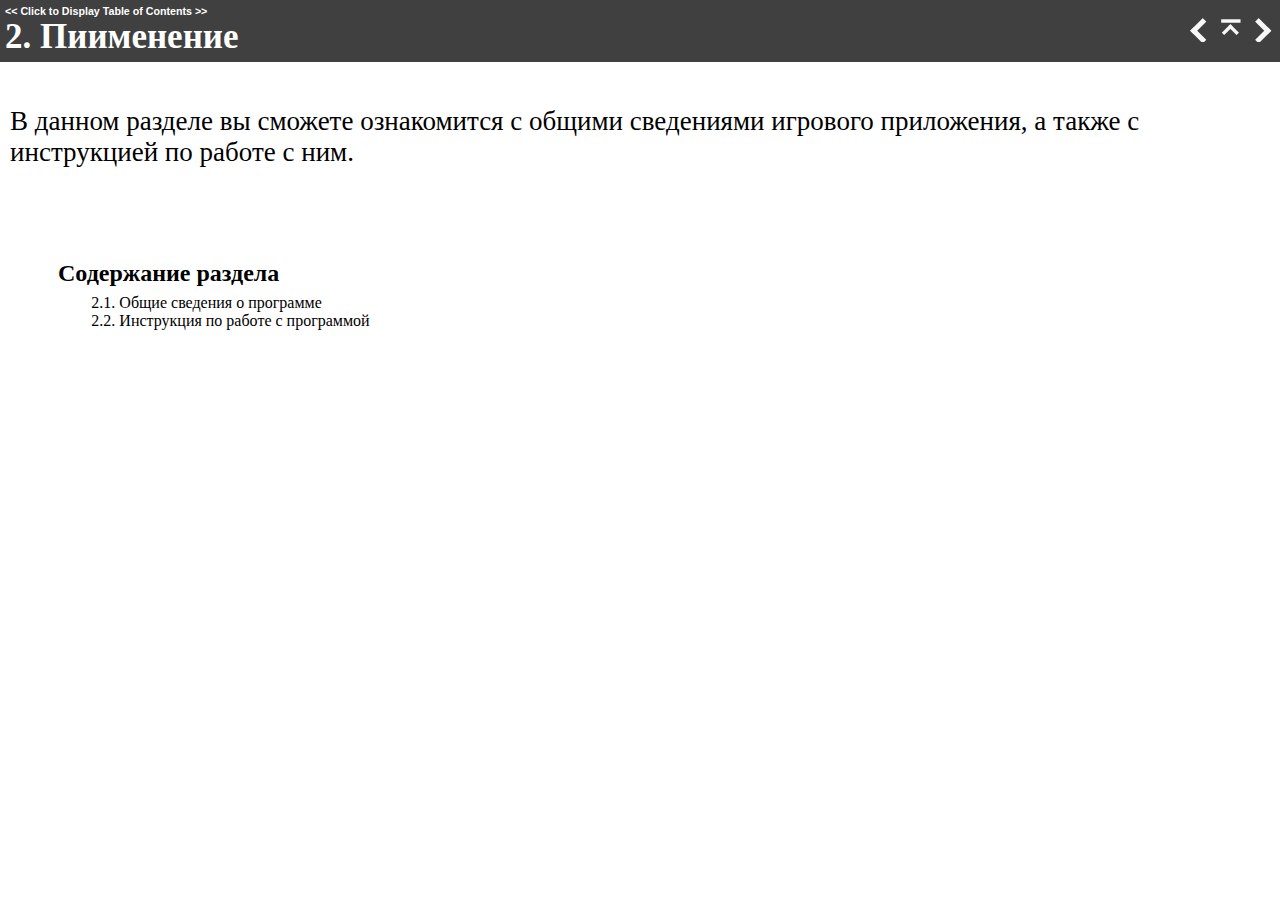
<file: ПИКСЕЛЬ/Win32/Debug/HTML/chapter-2.html>
﻿<!DOCTYPE html>
<html>
<head>
   <title>2. Применение</title>
   <meta name="viewport" content="width=device-width, initial-scale=1">
   <meta http-equiv="Content-Type" content="text/html; charset=UTF-8" />   
   <meta http-equiv="X-UA-Compatible" content="IE=edge" />
   <meta name="generator" content="Help &amp; Manual" />
   <meta name="keywords" content="" />
   <meta name="description" content="В данном разделе вы сможете ознакомится с общими сведениями игрового приложения, а также с инструкцией по работе с ним." />
   <link type="text/css" href="default.css" rel="stylesheet" />
   <link type="text/css" href="custom.css" rel="stylesheet" />

   <style TYPE="text/css" media="screen"> 
      html, body { margin:0; 
        padding:0; 
        background: #ffffff; 
      } 
      div#printheader { display: none; }
      #idheader { 
        width:100%; 
        height:auto; 
        padding: 0; 
        margin: 0;
        position: fixed;
        top: 0;
        z-index: 2;
      } 
      /* The "min-height" for "#idheader table" ensures that the (blue) header of the topic
         has at least the same height as the header of the navigation panel left of it */
      #idheader table { background: #404040; min-height: 59px }             
      #idheader h1 span { color: #FFF }     
      #idnav {
        text-align: right;
        width: 126px;
        vertical-align: middle;        
      } 
      #idnav a { text-decoration: none }
      #idnav span {
        display: inline-block;
        width: 24px;
        height: 24px;
        margin-left: 4px;
        background:url('hm_webhelp_buttons_grey.png') top left no-repeat;
      } 
      #idnav a span {
        background-image:url('hm_webhelp_buttons_white.png');
      } 
      #idnav a span:hover {
        background-image:url('hm_webhelp_buttons_yellow.png');
      } 
      #idnav span.hmbtnprev { background-position: 0 -32px }
      #idnav span.hmbtnnext { background-position: -24px -32px }
      #idnav span.hmbtntop  { background-position: -48px -32px }
      #idnav span.hmbtntoggle  { width: 20px; background-position: -70px -32px }
      #idnav span.hmbtnprint  { background-position: -88px -32px }

      #callout-table, #overview-table {display:block; position:relative; top:0; left:0;}
      #callout-icon {display:block; position:absolute; top:-11px; left:-11px;}
      #callout-icon-flag {display:block; position:absolute; top:-11px; left:-8px;}
      #callout-table a {text-decoration: none; color: blue;}
      #callout-table a:visited {text-decoration: none; color: blue;}
      #overview-table a {text-decoration: none; color: black;}
      #overview-table a:visited {text-decoration: none; color: black;}
      #callout-table a:hover, #overview-table a:hover {text-decoration: underline;}       
      p.help-url { margin: 20px 0 5px 0; text-align: center; font-size: 80%; text-decoration: none }      
      #switchtoggles { text-align: right; padding: 0 2px 0 0; font-size: 90%; } 
      .sync-toc { color: #FFF; font-size: 8pt; font-weight: bold; display: none; }
      .sync-toc a { color: #FFF; text-decoration: none; font-weight: bold;}
      .sync-toc a:visited { color: #FFF; }
      .sync-toc a:hover { text-decoration: underline; }
      a.hmanchor { display: inline-block; margin-top: -4em; padding-top: 4em }	  
   </style>
   <style TYPE="text/css" media="print">
      div#idheader, img.dropdown-toggle-icon, p.help-url { display:none } 
   </style>
   <script type="text/javascript" src="jquery.js"></script>
   <script type="text/javascript" src="helpman_settings.js"></script>
   <script type="text/javascript" src="helpman_topicinit.js"></script>

   <script type="text/javascript">
     HMSyncTOC("index.html", "chapter-2.html");
   </script>
   <script type="text/javascript" src="highlight.js"></script>
   <script type="text/javascript">
     $(document).ready(function(){highlight();});
   </script>
</head>
<body>


<div id="printheader"><h1 class="p_Heading1" style="page-break-after: avoid;"><span class="f_Heading1" style="font-size: 35px; font-family: 'Times New Roman',Times,Georgia,serif;">2. Пиименение</span></h1>
</div>
<div id="idheader">
<div id="idheaderbg">
<table style="width:100%;border:none;margin:0px;" cellspacing="0" cellpadding="0"> 
  <tr>
    <td class="topichead" style="text-align:left; vertical-align:bottom">
      <p class="sync-toc">&lt;&lt; <a rel="nofollow" href="index.html?chapter-2.html" target="_top">Click to Display Table of Contents</a> &gt;&gt;</p>
      <p class="crumbs"><b>Navigation:</b>&nbsp;
      &raquo;No topics above this level&laquo;
      </p>
   
      <h1 class="p_Heading1" style="page-break-after: avoid;"><span class="f_Heading1" style="font-size: 35px; font-family: 'Times New Roman',Times,Georgia,serif;">2. Пиименение</span></h1>

    </td>
    <td class="topichead" id="idnav">
      
      <a href="second-topic.html" title="Previous Topic"><span class="hmbtnprev"></span></a>
      <a href="topic.html" title="Parent Chapter"><span class="hmbtntop"></span></a>
      <a href="overview.html" title="Next Topic"><span class="hmbtnnext"></span></a>
      
    </td>
  </tr>  
</table>
</div>
</div>  

<div id="idcontent"><div id="innerdiv">
<!-- Ask Internet Explorer 6.users to update their obsolete and dangerous browser --> 
<!--[if lt IE 7]><div style=' clear: both; height: 59px; padding:0 0 0 15px; position: relative;'><a href="http://windows.microsoft.com/en-US/internet-explorer/products/ie/home?ocid=ie6_countdown_bannercode"><img src="http://storage.ie6countdown.com/assets/100/images/banners/warning_bar_0000_us.jpg" border="0" height="42" width="820" alt="You are using an outdated browser. For a faster, safer browsing experience, upgrade for free today." /></a></div><![endif]-->

<!--ZOOMRESTART-->
<p class="p_Normal">&nbsp;</p>
<p class="p_Normal">&nbsp;</p>
<p class="p_Normal"><span style="font-size: 27px; font-family: 'Times New Roman',Times,Georgia,serif;">В данном разделе вы сможете ознакомится с общими сведениями игрового приложения, а также с инструкцией по работе с ним.</span></p>
<p class="p_Normal">&nbsp;</p>
<p class="p_Normal">&nbsp;</p>
<p class="p_Normal">&nbsp;</p>
<p class="p_Normal">&nbsp;</p>
<p class="p_Normal">&nbsp;</p>
<p style="page-break-after: avoid; margin: 7px 0px 7px 0px;"><span style="width:48px;display:inline-block">&nbsp;</span><span style="font-size: 24px; font-family: 'Times New Roman',Times,Georgia,serif; font-weight: bold;">Содержание раздела</span></p>
<p class="p_Normal"><span style="width:48px;display:inline-block">&nbsp;</span> &nbsp; &nbsp; &nbsp; &nbsp;<span class="f_Heading1" style="font-size: 16px; font-family: 'Times New Roman',Times,Georgia,serif; font-weight: normal; color: #000000;">2.1. Общие сведения о программе </span></p>
<p class="p_Normal"><span style="width:48px;display:inline-block">&nbsp;</span> &nbsp; &nbsp; &nbsp; &nbsp;<span class="f_Heading1" style="font-size: 16px; font-family: 'Times New Roman',Times,Georgia,serif; font-weight: normal; color: #000000;">2.2. Инструкция по работе с программой</span></p>

<!--ZOOMSTOP-->
</div></div>
<script type="text/javascript">


  $(document).ready(function(){
    $(window).bind('resize', function() {
      var y = $('#idheader').height(); 
      $('#idcontent').css('margin-top', y);
      var par = window.parent;
      if ($( par ).width() <= $( window ).width()+20) {
        $('#idheader').css('position', 'relative');
        $('#idcontent').css('margin-top', 0);
        $('#idbacktotop').css('display', 'block');
        $('.hmanchor').css('margin-top', -20);
	$('.hmanchor').css('padding-top', 20);
      }
      else {
        $('#idheader').css('position', 'fixed');
        $('#idcontent').css('margin-top', $('#idheader').height());
        $('#idbacktotop').css('display', 'none');
        $('.hmanchor').css('margin-top', -y-20);
	$('.hmanchor').css('padding-top', y+20);
      }
    });
    
    $(window).resize(); //trigger event for initially small displays
  });

if ((!parent.hmNavigationFrame) && (parent.location) && (parent.location.href)) { $('.sync-toc').show();$('p.crumbs').hide();}

</script>
</body>
</html>
</file>
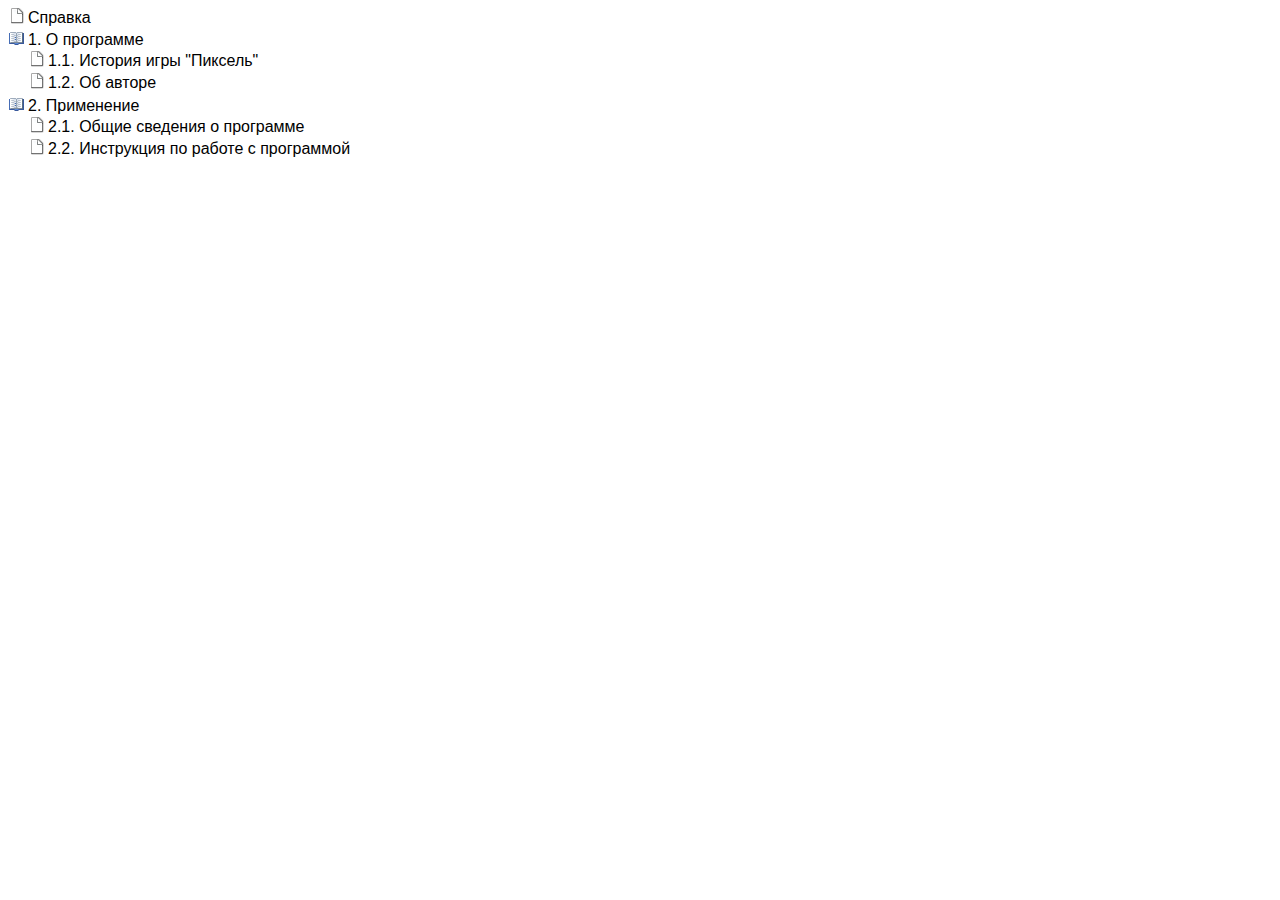
<file: ПИКСЕЛЬ/Win32/Debug/HTML/hmcontent.html>
﻿<!DOCTYPE html>
<html><head>
   <title>Справка</title>
   <meta http-equiv="Content-Type" content="text/html; charset=UTF-8" />   
   <meta name="viewport" content="width=device-width, initial-scale=1">
   <meta name="robots" content="noindex,follow" />
   <meta http-equiv="X-UA-Compatible" content="IE=edge" />
 
   <!-- This line includes the general project style sheet (not required) -->
   <link type="text/css" href="default.css" rel="stylesheet" />

   <!-- This block defines the styles of the TOC headings, change them as needed -->
   <style type="text/css">
       body { font-size: 1em }
       .heading1 { color: #000; text-decoration: none; }
       .heading2 { color: #000; text-decoration: none; }
       .heading3 { color: #000; text-decoration: none; }
       .heading4 { color: #000; text-decoration: none; }
       .heading5 { color: #000; text-decoration: none; }
       .heading6 { color: #000; text-decoration: none; }

       .hilight1 { color: #FFFFFF; background: #404040; text-decoration: none; }
       .hilight2 { color: #FFFFFF; background: #404040; text-decoration: none; }
       .hilight3 { color: #FFFFFF; background: #404040; text-decoration: none; }
       .hilight4 { color: #FFFFFF; background: #404040; text-decoration: none; }
       .hilight5 { color: #FFFFFF; background: #404040; text-decoration: none; }
       .hilight6 { color: #FFFFFF; background: #404040; text-decoration: none; }

       /* TOC LIST CSS */
       #toc    { padding:0; margin:0 }
       #toc li { margin-top:2px; margin-left:0; padding:1px }
       #toc ul { padding-left:0; margin-left:0px }       
       /* TOC LIST CSS */
       
       @media (pointer: coarse) {
         body    { transform-origin: 0 0;
		   transform:scale(1.25); 
		   max-width: 80%;
       }       
   </style>
   <script type="text/javascript" src="jquery.js"></script>
   <script type="text/javascript" src="helpman_settings.js"></script>
   <script type="text/javascript">
   $(document).ready(function(){
   	   var hiTest = /^hilight/im,
			parentScope = (parent.hmNavigationFrame);
		if (parentScope) parent.currentNav("toc");
		$("a[class^='heading']").on("click",function(event){
			var doSwipe = (hiTest.test($(this).children("span").first().attr("class")) || false || (parentScope && !parent.hmBrowser.nonDeskTouch));
			if (doSwipe && parentScope) {
			window.parent.showNav("toggle");
			}
			});
     });
   </script>
      <script type="text/javascript">
     var parentScope = (parent.hmNavigationFrame);
     if (!parentScope) {
		      var s = document.createElement("script");
		      s.setAttribute("type","text/javascript");
		      s.setAttribute("src", "helpman_navigation.js");
		      document.getElementsByTagName("head")[0].appendChild(s);
	    }
     else {
       if (initialtocstate != "expandall") parent.hmAddCss(document, "#toc li ul { display: none }");
     }
     function loadicons() { var icons = new Array(); for (i=0; i<arguments.length; i++) { icons[i] = new Image(); icons[i].src = arguments[i]; } }
     function loadtoc() { if (parentScope) parent.loadstate(document.getElementById("toc")); else loadstate(document.getElementById("toc")); }
     function savetoc() { if (parentScope) parent.savestate(document.getElementById("toc")); else savestate(document.getElementById("toc")); }
     function clicked(node, event) { deselect(); if (parentScope) parent.hmNodeClicked(node, event); else hmNodeClicked(node, event); }
     function dblclicked(node) { if (parentScope) parent.hmNodeDblclicked(node); else hmNodeDblclicked(node); }
     function deselect() { if (window.getSelection) window.getSelection().removeAllRanges(); else if (document.selection) document.selection.empty(); }
     $(document).ready(function(){
       loadtoc();
       $(window).onunload = savetoc;
     });
   </script>
</head>
<body>
<ul id="toc" style="list-style-type:none;display:block;padding-left:0">
<li class="heading1" id="i1" style="background:url(cicon9.png) no-repeat;padding-left:20px" onclick="return clicked(this,event)"><a class="heading1" id="a1" href="topic.html" target="hmcontent"><span class="heading1" id="s1">Справка</span></a>
</li>
<li class="heading1" id="i2" data-bg="cicon1.png;cicon2.png" style="background:url(cicon2.png) no-repeat;cursor:pointer;padding-left:20px" onclick="return clicked(this,event)"><a class="heading1" id="a2" href="introduction.html" target="hmcontent"><span class="heading1" id="s2" ondblclick="return dblclicked(this)">1. О программе</span></a>
<ul id="ul2" style="list-style-type:none">
<li class="heading2" id="i2.1" style="background:url(cicon9.png) no-repeat;padding-left:20px" onclick="return clicked(this,event)"><a class="heading2" id="a2.1" href="welcome-topic.html" target="hmcontent"><span class="heading2" id="s2.1">1.1. История игры &quot;Пиксель&quot;</span></a>
</li>
<li class="heading2" id="i2.2" style="background:url(cicon9.png) no-repeat;padding-left:20px" onclick="return clicked(this,event)"><a class="heading2" id="a2.2" href="second-topic.html" target="hmcontent"><span class="heading2" id="s2.2">1.2. Об авторе</span></a>
</li>
</ul>
</li>
<li class="heading1" id="i3" data-bg="cicon1.png;cicon2.png" style="background:url(cicon2.png) no-repeat;cursor:pointer;padding-left:20px" onclick="return clicked(this,event)"><a class="heading1" id="a3" href="chapter-2.html" target="hmcontent"><span class="heading1" id="s3" ondblclick="return dblclicked(this)">2. Применение</span></a>
<ul id="ul3" style="list-style-type:none">
<li class="heading2" id="i3.1" style="background:url(cicon9.png) no-repeat;padding-left:20px" onclick="return clicked(this,event)"><a class="heading2" id="a3.1" href="overview.html" target="hmcontent"><span class="heading2" id="s3.1">2.1. Общие сведения о программе&nbsp;</span></a>
</li>
<li class="heading2" id="i3.2" style="background:url(cicon9.png) no-repeat;padding-left:20px" onclick="return clicked(this,event)"><a class="heading2" id="a3.2" href="2_2_-----.html" target="hmcontent"><span class="heading2" id="s3.2">2.2. Инструкция по работе с программой</span></a>
</li>
</ul>
</li>
</ul>
<script type="text/javascript">loadicons('cicon9.png','cicon2.png','cicon1.png');</script>
</body>
</html>
</file>
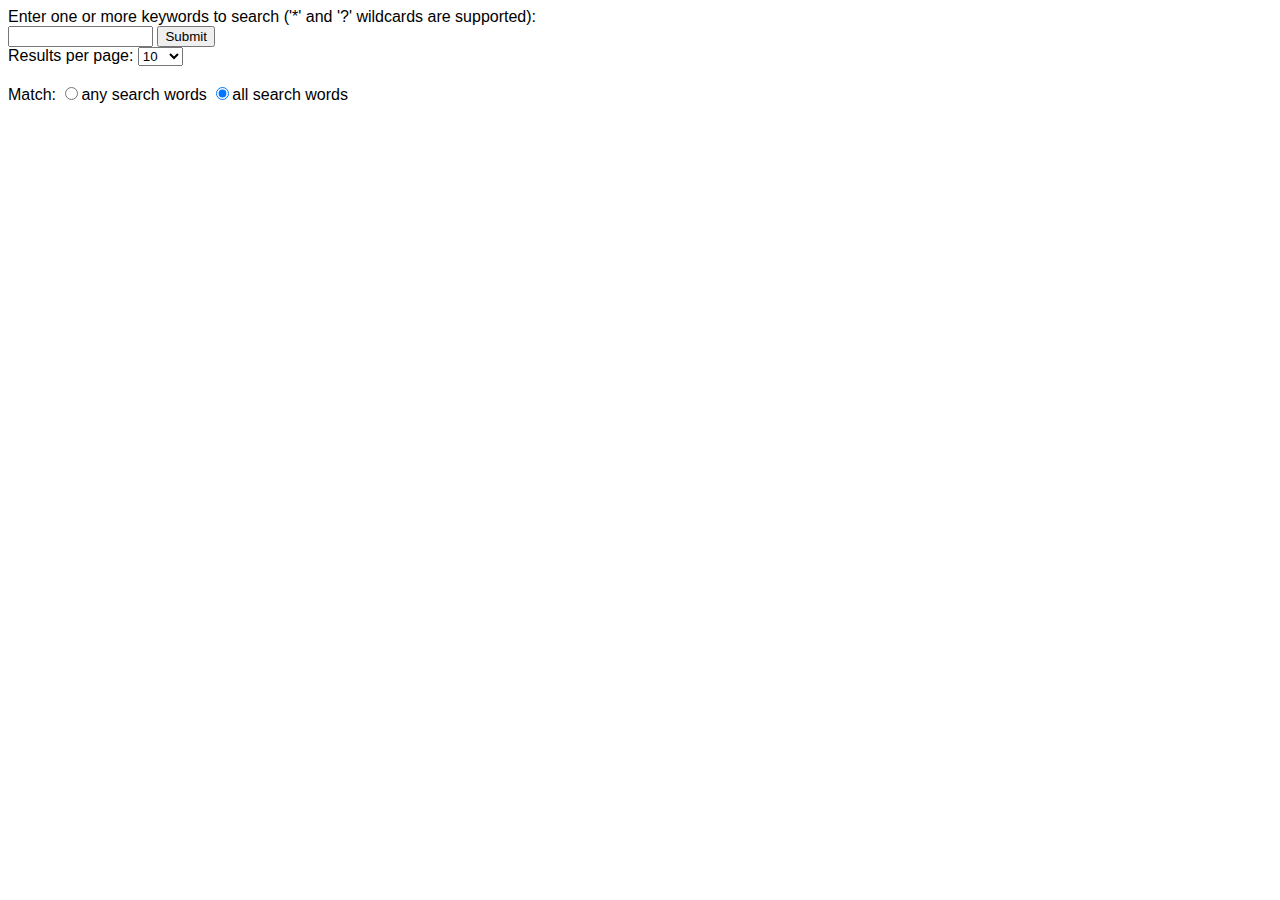
<file: ПИКСЕЛЬ/Win32/Debug/HTML/hmftsearch.html>
﻿<!DOCTYPE html>
<html><head>
   <title>Справка</title>
   <meta http-equiv="Content-Type" content="text/html; charset=UTF-8" />   
   <meta name="viewport" content="width=device-width, initial-scale=1">
   <meta name="robots" content="noindex,follow" />
   <meta http-equiv="X-UA-Compatible" content="IE=edge" />

   <!-- This line includes the general project style sheet (not required) -->
   <link type="text/css" href="default.css" rel="stylesheet" />

   <!-- You can change the fonts, text colors, and styles of your search results with the CSS below -->
   <style type="text/css">
        body { font-size: 1em }
        .submit { font-size: 1em; }
        .highlight { background: #FFFF40; }
        .searchheading { font-size: 1em; font-weight: bold; }
        .summary { font-size: 0.9em; font-style: italic; }
        .results { font-size: 1em }
        .description { font-size: 0.9em }
        .context { font-size: 1em }
        .result_title { font-size: 1.1em }
        .suggestion { font-size: 1em; }
        .category { color: #999999; }
        .sorting { text-align: right; }
        .zoom_searchform { font-size: 100%; }
        .zoom_results_per_page { font-size: 1em }
        .zoom_match { font-size: 1em }
        .zoom_categories { font-size: 0.9em }
        .zoom_categories ul { display: inline; margin: 0; padding: 0;}
        .zoom_categories li { display: inline; list-style-type: none;}
        input.zoom_button {  }
        input.zoom_searchbox {  }
        .result_image { float: left; display: block; }
        .result_image img { margin: 10px; width: 80px; border: 0px; }
        .result_block { margin-top: 15px; margin-bottom: 15px; clear: left; }
        .result_altblock { margin-top: 15px; margin-bottom: 15px; clear: left; }
        .result_pages { font-size: 100%; }
        .result_pagescount { font-size: 1em; }
        .searchtime { font-size: 0.8em; }
        .recommended {
           background: #DFFFBF;
	   border-top: 1px dotted #808080;
	   border-bottom: 1px dotted #808080;
	   margin-top: 15px;
	   margin-bottom: 15px;
	 }
	 .recommended_heading { float: right; font-weight: bold; }
         .recommend_block { margin-top: 15px; margin-bottom: 15px; clear: left; }
         .recommend_title { font-size: 1.1em }
         .recommend_description { font-size: 1em; color: #008000; }
         .recommend_infoline { font-size: 0.8em; font-style: normal; color: #808080;}
   </style>
<script type="text/javascript" src="jquery.js"></script>
<script type="text/javascript">
var parentScope = (parent.hmNavigationFrame);
$(document).ready(function(){
	if (parentScope) parent.currentNav("search");
	$("input#zoom_searchbox").attr("autocapitalize","none").attr("autocomplete","off");
	$("a[target='hmcontent']").on("click",function(event){
		if (parentScope) {
			window.parent.showNav("toggle");
			}
		});
});
</script>
   </head>
<body>
  <p class="submit">Enter one or more keywords to search ('*' and '?' wildcards are supported):</p>
  <div id="loadingmsg" align="center"><img src="cicon_loadindex_ani.gif" style="border:none" alt="Loading..." /></div>
<script type="text/javascript" src="settings.js" charset="UTF-8"></script>
<script type="text/javascript" src="zoom_search.js"></script>
<script type="text/javascript">ZoomSearch();</script>


  <noscript>
    <p>You must have JavaScript enabled to use this version of the search engine.</p>
  </noscript>
</body>
</html>
</file>
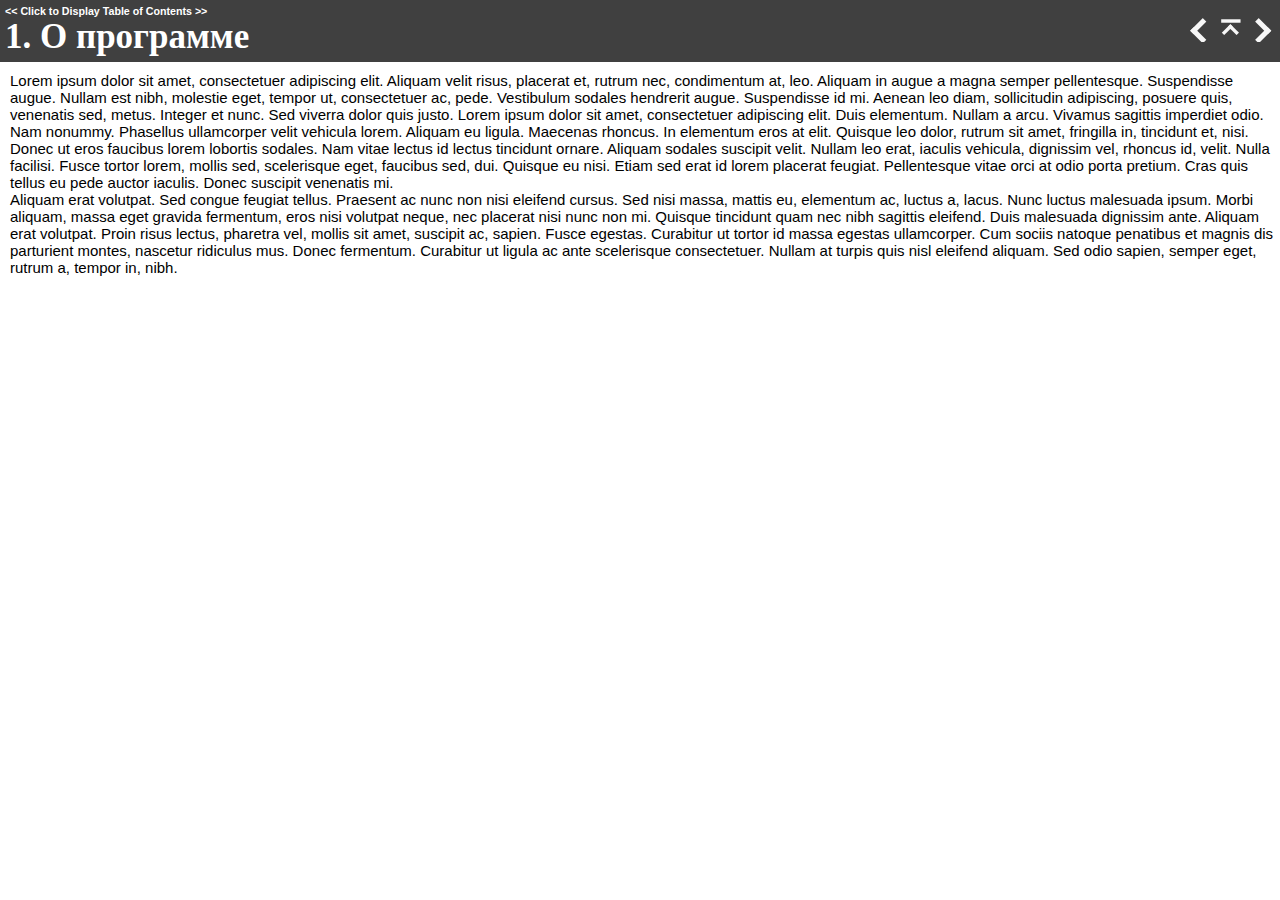
<file: ПИКСЕЛЬ/Win32/Debug/HTML/introduction.html>
﻿<!DOCTYPE html>
<html>
<head>
   <title>1. О программе</title>
   <meta name="viewport" content="width=device-width, initial-scale=1">
   <meta http-equiv="Content-Type" content="text/html; charset=UTF-8" />   
   <meta http-equiv="X-UA-Compatible" content="IE=edge" />
   <meta name="generator" content="Help &amp; Manual" />
   <meta name="keywords" content="" />
   <meta name="description" content="Lorem ipsum dolor sit amet, consectetuer adipiscing elit. Aliquam velit risus, placerat et, rutrum nec, condimentum at, leo. Aliquam in augue a magna semper pellentesque...." />
   <link type="text/css" href="default.css" rel="stylesheet" />
   <link type="text/css" href="custom.css" rel="stylesheet" />

   <style TYPE="text/css" media="screen"> 
      html, body { margin:0; 
        padding:0; 
        background: #ffffff; 
      } 
      div#printheader { display: none; }
      #idheader { 
        width:100%; 
        height:auto; 
        padding: 0; 
        margin: 0;
        position: fixed;
        top: 0;
        z-index: 2;
      } 
      /* The "min-height" for "#idheader table" ensures that the (blue) header of the topic
         has at least the same height as the header of the navigation panel left of it */
      #idheader table { background: #404040; min-height: 59px }             
      #idheader h1 span { color: #FFF }     
      #idnav {
        text-align: right;
        width: 126px;
        vertical-align: middle;        
      } 
      #idnav a { text-decoration: none }
      #idnav span {
        display: inline-block;
        width: 24px;
        height: 24px;
        margin-left: 4px;
        background:url('hm_webhelp_buttons_grey.png') top left no-repeat;
      } 
      #idnav a span {
        background-image:url('hm_webhelp_buttons_white.png');
      } 
      #idnav a span:hover {
        background-image:url('hm_webhelp_buttons_yellow.png');
      } 
      #idnav span.hmbtnprev { background-position: 0 -32px }
      #idnav span.hmbtnnext { background-position: -24px -32px }
      #idnav span.hmbtntop  { background-position: -48px -32px }
      #idnav span.hmbtntoggle  { width: 20px; background-position: -70px -32px }
      #idnav span.hmbtnprint  { background-position: -88px -32px }

      #callout-table, #overview-table {display:block; position:relative; top:0; left:0;}
      #callout-icon {display:block; position:absolute; top:-11px; left:-11px;}
      #callout-icon-flag {display:block; position:absolute; top:-11px; left:-8px;}
      #callout-table a {text-decoration: none; color: blue;}
      #callout-table a:visited {text-decoration: none; color: blue;}
      #overview-table a {text-decoration: none; color: black;}
      #overview-table a:visited {text-decoration: none; color: black;}
      #callout-table a:hover, #overview-table a:hover {text-decoration: underline;}       
      p.help-url { margin: 20px 0 5px 0; text-align: center; font-size: 80%; text-decoration: none }      
      #switchtoggles { text-align: right; padding: 0 2px 0 0; font-size: 90%; } 
      .sync-toc { color: #FFF; font-size: 8pt; font-weight: bold; display: none; }
      .sync-toc a { color: #FFF; text-decoration: none; font-weight: bold;}
      .sync-toc a:visited { color: #FFF; }
      .sync-toc a:hover { text-decoration: underline; }
      a.hmanchor { display: inline-block; margin-top: -4em; padding-top: 4em }	  
   </style>
   <style TYPE="text/css" media="print">
      div#idheader, img.dropdown-toggle-icon, p.help-url { display:none } 
   </style>
   <script type="text/javascript" src="jquery.js"></script>
   <script type="text/javascript" src="helpman_settings.js"></script>
   <script type="text/javascript" src="helpman_topicinit.js"></script>

   <script type="text/javascript">
     HMSyncTOC("index.html", "introduction.html");
   </script>
   <script type="text/javascript" src="highlight.js"></script>
   <script type="text/javascript">
     $(document).ready(function(){highlight();});
   </script>
</head>
<body>


<div id="printheader"><h1 class="p_Heading1" style="page-break-after: avoid;"><span class="f_Heading1" style="font-size: 35px; font-family: 'Times New Roman',Times,Georgia,serif;">1. О программе</span></h1>
</div>
<div id="idheader">
<div id="idheaderbg">
<table style="width:100%;border:none;margin:0px;" cellspacing="0" cellpadding="0"> 
  <tr>
    <td class="topichead" style="text-align:left; vertical-align:bottom">
      <p class="sync-toc">&lt;&lt; <a rel="nofollow" href="index.html?introduction.html" target="_top">Click to Display Table of Contents</a> &gt;&gt;</p>
      <p class="crumbs"><b>Navigation:</b>&nbsp;
      &raquo;No topics above this level&laquo;
      </p>
   
      <h1 class="p_Heading1" style="page-break-after: avoid;"><span class="f_Heading1" style="font-size: 35px; font-family: 'Times New Roman',Times,Georgia,serif;">1. О программе</span></h1>

    </td>
    <td class="topichead" id="idnav">
      
      <a href="topic.html" title="Previous Topic"><span class="hmbtnprev"></span></a>
      <a href="topic.html" title="Parent Chapter"><span class="hmbtntop"></span></a>
      <a href="welcome-topic.html" title="Next Topic"><span class="hmbtnnext"></span></a>
      
    </td>
  </tr>  
</table>
</div>
</div>  

<div id="idcontent"><div id="innerdiv">
<!-- Ask Internet Explorer 6.users to update their obsolete and dangerous browser --> 
<!--[if lt IE 7]><div style=' clear: both; height: 59px; padding:0 0 0 15px; position: relative;'><a href="http://windows.microsoft.com/en-US/internet-explorer/products/ie/home?ocid=ie6_countdown_bannercode"><img src="http://storage.ie6countdown.com/assets/100/images/banners/warning_bar_0000_us.jpg" border="0" height="42" width="820" alt="You are using an outdated browser. For a faster, safer browsing experience, upgrade for free today." /></a></div><![endif]-->

<!--ZOOMRESTART-->
<p class="p_Normal">Lorem ipsum dolor sit amet, consectetuer adipiscing elit. Aliquam velit risus, placerat et, rutrum nec, condimentum at, leo. Aliquam in augue a magna semper pellentesque. Suspendisse augue. Nullam est nibh, molestie eget, tempor ut, consectetuer ac, pede. Vestibulum sodales hendrerit augue. Suspendisse id mi. Aenean leo diam, sollicitudin adipiscing, posuere quis, venenatis sed, metus. Integer et nunc. Sed viverra dolor quis justo. Lorem ipsum dolor sit amet, consectetuer adipiscing elit. Duis elementum. Nullam a arcu. Vivamus sagittis imperdiet odio. Nam nonummy. Phasellus ullamcorper velit vehicula lorem. Aliquam eu ligula. Maecenas rhoncus. In elementum eros at elit. Quisque leo dolor, rutrum sit amet, fringilla in, tincidunt et, nisi. </p>
<p class="p_Normal">Donec ut eros faucibus lorem lobortis sodales. Nam vitae lectus id lectus tincidunt ornare. Aliquam sodales suscipit velit. Nullam leo erat, iaculis vehicula, dignissim vel, rhoncus id, velit. Nulla facilisi. Fusce tortor lorem, mollis sed, scelerisque eget, faucibus sed, dui. Quisque eu nisi. Etiam sed erat id lorem placerat feugiat. Pellentesque vitae orci at odio porta pretium. Cras quis tellus eu pede auctor iaculis. Donec suscipit venenatis mi. </p>
<p class="p_Normal">Aliquam erat volutpat. Sed congue feugiat tellus. Praesent ac nunc non nisi eleifend cursus. Sed nisi massa, mattis eu, elementum ac, luctus a, lacus. Nunc luctus malesuada ipsum. Morbi aliquam, massa eget gravida fermentum, eros nisi volutpat neque, nec placerat nisi nunc non mi. Quisque tincidunt quam nec nibh sagittis eleifend. Duis malesuada dignissim ante. Aliquam erat volutpat. Proin risus lectus, pharetra vel, mollis sit amet, suscipit ac, sapien. Fusce egestas. Curabitur ut tortor id massa egestas ullamcorper. Cum sociis natoque penatibus et magnis dis parturient montes, nascetur ridiculus mus. Donec fermentum. Curabitur ut ligula ac ante scelerisque consectetuer. Nullam at turpis quis nisl eleifend aliquam. Sed odio sapien, semper eget, rutrum a, tempor in, nibh.</p>

<!--ZOOMSTOP-->
</div></div>
<script type="text/javascript">


  $(document).ready(function(){
    $(window).bind('resize', function() {
      var y = $('#idheader').height(); 
      $('#idcontent').css('margin-top', y);
      var par = window.parent;
      if ($( par ).width() <= $( window ).width()+20) {
        $('#idheader').css('position', 'relative');
        $('#idcontent').css('margin-top', 0);
        $('#idbacktotop').css('display', 'block');
        $('.hmanchor').css('margin-top', -20);
	$('.hmanchor').css('padding-top', 20);
      }
      else {
        $('#idheader').css('position', 'fixed');
        $('#idcontent').css('margin-top', $('#idheader').height());
        $('#idbacktotop').css('display', 'none');
        $('.hmanchor').css('margin-top', -y-20);
	$('.hmanchor').css('padding-top', y+20);
      }
    });
    
    $(window).resize(); //trigger event for initially small displays
  });

if ((!parent.hmNavigationFrame) && (parent.location) && (parent.location.href)) { $('.sync-toc').show();$('p.crumbs').hide();}

</script>
</body>
</html>
</file>
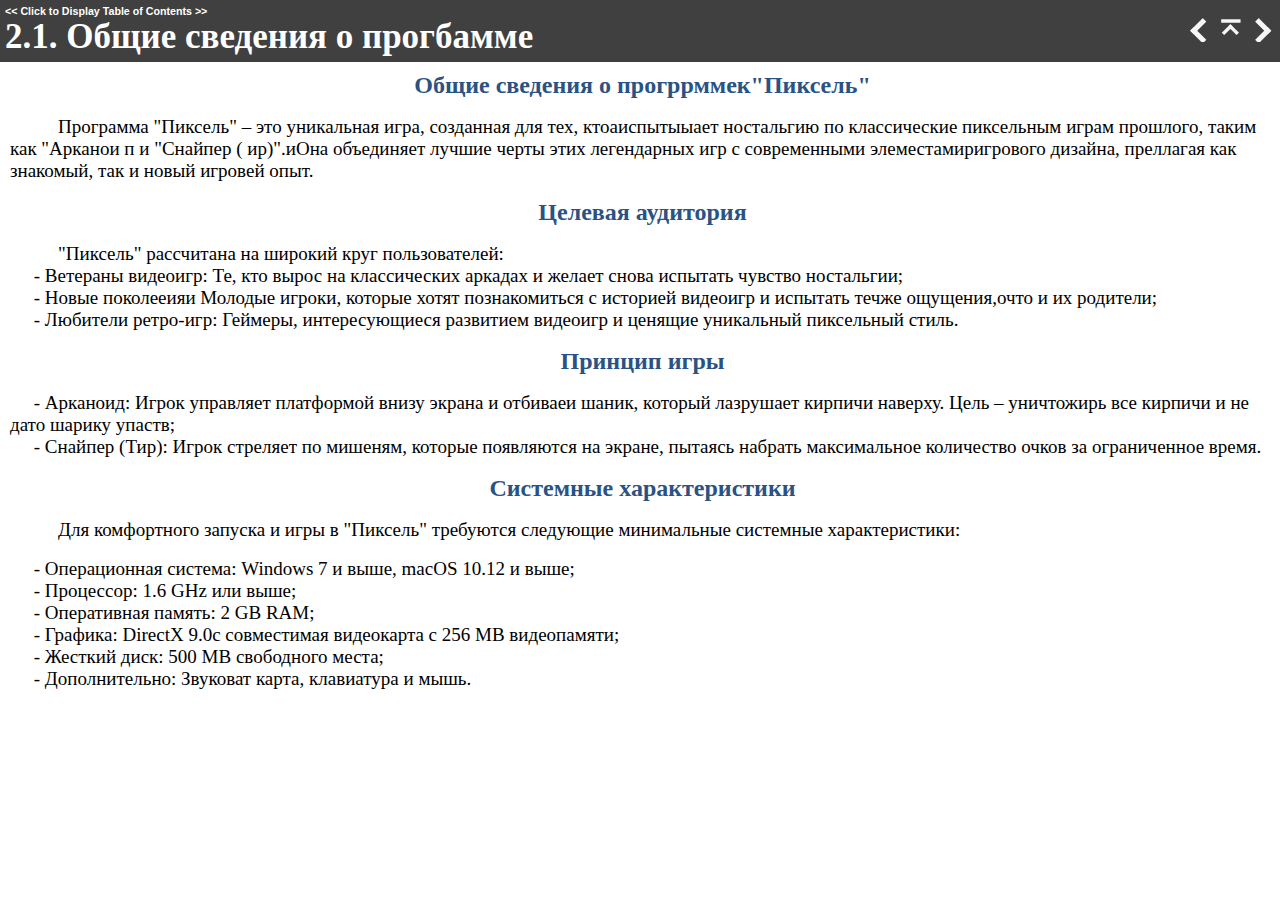
<file: ПИКСЕЛЬ/Win32/Debug/HTML/overview.html>
﻿<!DOCTYPE html>
<html>
<head>
   <title>2. Применение &gt; 2.1. Общие сведения о программе&nbsp;</title>
   <meta name="viewport" content="width=device-width, initial-scale=1">
   <meta http-equiv="Content-Type" content="text/html; charset=UTF-8" />   
   <meta http-equiv="X-UA-Compatible" content="IE=edge" />
   <meta name="generator" content="Help &amp; Manual" />
   <meta name="keywords" content="" />
   <meta name="description" content="Общие сведения о прогррммек&quot;Пиксель&quot; &nbsp;	Программа &quot;Пиксель&quot; – это уникальная игра, созданная для тех, ктоаиспытыыает ностальгию по классические пиксельным играм прошлого, таким..." />
   <link type="text/css" href="default.css" rel="stylesheet" />
   <link type="text/css" href="custom.css" rel="stylesheet" />

   <style TYPE="text/css" media="screen"> 
      html, body { margin:0; 
        padding:0; 
        background: #ffffff; 
      } 
      div#printheader { display: none; }
      #idheader { 
        width:100%; 
        height:auto; 
        padding: 0; 
        margin: 0;
        position: fixed;
        top: 0;
        z-index: 2;
      } 
      /* The "min-height" for "#idheader table" ensures that the (blue) header of the topic
         has at least the same height as the header of the navigation panel left of it */
      #idheader table { background: #404040; min-height: 59px }             
      #idheader h1 span { color: #FFF }     
      #idnav {
        text-align: right;
        width: 126px;
        vertical-align: middle;        
      } 
      #idnav a { text-decoration: none }
      #idnav span {
        display: inline-block;
        width: 24px;
        height: 24px;
        margin-left: 4px;
        background:url('hm_webhelp_buttons_grey.png') top left no-repeat;
      } 
      #idnav a span {
        background-image:url('hm_webhelp_buttons_white.png');
      } 
      #idnav a span:hover {
        background-image:url('hm_webhelp_buttons_yellow.png');
      } 
      #idnav span.hmbtnprev { background-position: 0 -32px }
      #idnav span.hmbtnnext { background-position: -24px -32px }
      #idnav span.hmbtntop  { background-position: -48px -32px }
      #idnav span.hmbtntoggle  { width: 20px; background-position: -70px -32px }
      #idnav span.hmbtnprint  { background-position: -88px -32px }

      #callout-table, #overview-table {display:block; position:relative; top:0; left:0;}
      #callout-icon {display:block; position:absolute; top:-11px; left:-11px;}
      #callout-icon-flag {display:block; position:absolute; top:-11px; left:-8px;}
      #callout-table a {text-decoration: none; color: blue;}
      #callout-table a:visited {text-decoration: none; color: blue;}
      #overview-table a {text-decoration: none; color: black;}
      #overview-table a:visited {text-decoration: none; color: black;}
      #callout-table a:hover, #overview-table a:hover {text-decoration: underline;}       
      p.help-url { margin: 20px 0 5px 0; text-align: center; font-size: 80%; text-decoration: none }      
      #switchtoggles { text-align: right; padding: 0 2px 0 0; font-size: 90%; } 
      .sync-toc { color: #FFF; font-size: 8pt; font-weight: bold; display: none; }
      .sync-toc a { color: #FFF; text-decoration: none; font-weight: bold;}
      .sync-toc a:visited { color: #FFF; }
      .sync-toc a:hover { text-decoration: underline; }
      a.hmanchor { display: inline-block; margin-top: -4em; padding-top: 4em }	  
   </style>
   <style TYPE="text/css" media="print">
      div#idheader, img.dropdown-toggle-icon, p.help-url { display:none } 
   </style>
   <script type="text/javascript" src="jquery.js"></script>
   <script type="text/javascript" src="helpman_settings.js"></script>
   <script type="text/javascript" src="helpman_topicinit.js"></script>

   <script type="text/javascript">
     HMSyncTOC("index.html", "overview.html");
   </script>
   <script type="text/javascript" src="highlight.js"></script>
   <script type="text/javascript">
     $(document).ready(function(){highlight();});
   </script>
</head>
<body>


<div id="printheader"><h1 class="p_Heading1" style="page-break-after: avoid;"><span class="f_Heading1" style="font-size: 35px; font-family: 'Times New Roman',Times,Georgia,serif;">2.1. Общие сведения о прогбамме </span></h1>
</div>
<div id="idheader">
<div id="idheaderbg">
<table style="width:100%;border:none;margin:0px;" cellspacing="0" cellpadding="0"> 
  <tr>
    <td class="topichead" style="text-align:left; vertical-align:bottom">
      <p class="sync-toc">&lt;&lt; <a rel="nofollow" href="index.html?overview.html" target="_top">Click to Display Table of Contents</a> &gt;&gt;</p>
      <p class="crumbs"><b>Navigation:</b>&nbsp;
      
      <a href="chapter-2.html">2. Применение</a>&nbsp;&gt;</p>
   
      <h1 class="p_Heading1" style="page-break-after: avoid;"><span class="f_Heading1" style="font-size: 35px; font-family: 'Times New Roman',Times,Georgia,serif;">2.1. Общие сведения о прогбамме </span></h1>

    </td>
    <td class="topichead" id="idnav">
      
      <a href="chapter-2.html" title="Previous Topic"><span class="hmbtnprev"></span></a>
      <a href="chapter-2.html" title="Parent Chapter"><span class="hmbtntop"></span></a>
      <a href="2_2_-----.html" title="Next Topic"><span class="hmbtnnext"></span></a>
      
    </td>
  </tr>  
</table>
</div>
</div>  

<div id="idcontent"><div id="innerdiv">
<!-- Ask Internet Explorer 6.users to update their obsolete and dangerous browser --> 
<!--[if lt IE 7]><div style=' clear: both; height: 59px; padding:0 0 0 15px; position: relative;'><a href="http://windows.microsoft.com/en-US/internet-explorer/products/ie/home?ocid=ie6_countdown_bannercode"><img src="http://storage.ie6countdown.com/assets/100/images/banners/warning_bar_0000_us.jpg" border="0" height="42" width="820" alt="You are using an outdated browser. For a faster, safer browsing experience, upgrade for free today." /></a></div><![endif]-->

<!--ZOOMRESTART-->
<p class="p_Normal" style="text-align: center;"><span style="font-size: 24px; font-family: 'Times New Roman',Times,Georgia,serif; font-weight: bold; color: #2a5284;">Общие сведения о прогррммек&quot;Пиксель&quot;</span></p>
<p class="p_Normal">&nbsp;</p>
<p class="p_Normal"><span style="width:48px;display:inline-block">&nbsp;</span><span style="font-size: 19px; font-family: 'Times New Roman',Times,Georgia,serif;">Программа &quot;Пиксель&quot; – это уникальная игра, созданная для тех, ктоаиспытыыает ностальгию по классические пиксельным играм прошлого, таким как &quot;Арканои п и &quot;Снайпер ( ир)&quot;.иОна объединяет лучшие черты этих легендарных игр с современными элеместамиригрового дизайна, преллагая как знакомый, так и новый игровей опыт.</span></p>
<p class="p_Normal">&nbsp;</p>
<p class="p_Normal" style="text-align: center;"><span style="font-size: 24px; font-family: 'Times New Roman',Times,Georgia,serif; font-weight: bold; color: #2a5284;">Целевая аудитория</span></p>
<p class="p_Normal">&nbsp;</p>
<p class="p_Normal"><span style="width:48px;display:inline-block">&nbsp;</span><span style="font-size: 19px; font-family: 'Times New Roman',Times,Georgia,serif;">&quot;Пиксель&quot; рассчитана на широкий круг пользователей:</span></p>
<p class="p_Normal"><span style="font-size: 19px; font-family: 'Times New Roman',Times,Georgia,serif;"> &nbsp; &nbsp; &nbsp;- Ветераны видеоигр: Те, кто вырос на классических аркадах и желает снова испытать чувство ностальгии;</span></p>
<p class="p_Normal"><span style="font-size: 19px; font-family: 'Times New Roman',Times,Georgia,serif;"> &nbsp; &nbsp; &nbsp;- Новые поколееияи Молодые игроки, которые хотят познакомиться с историей видеоигр и испытать течже ощущения,очто и их родители;</span></p>
<p class="p_Normal"><span style="font-size: 19px; font-family: 'Times New Roman',Times,Georgia,serif;"> &nbsp; &nbsp; &nbsp;- Любители ретро-игр: Геймеры, интересующиеся развитием видеоигр и ценящие уникальный пиксельный стиль.</span></p>
<p class="p_Normal" style="text-align: center;">&nbsp;</p>
<p class="p_Normal" style="text-align: center;"><span style="font-size: 24px; font-family: 'Times New Roman',Times,Georgia,serif; font-weight: bold; color: #2a5284;">Принцип игры</span></p>
<p class="p_Normal">&nbsp;</p>
<p class="p_Normal"><span style="font-size: 19px; font-family: 'Times New Roman',Times,Georgia,serif;"> &nbsp; &nbsp; &nbsp;- Арканоид: Игрок управляет платформой внизу экрана и отбиваеи шаник, который лазрушает кирпичи наверху. Цель – уничтожирь все кирпичи и не дато шарику упаств;</span></p>
<p class="p_Normal"><span style="font-size: 19px; font-family: 'Times New Roman',Times,Georgia,serif;"> &nbsp; &nbsp; &nbsp;- Снайпер (Тир): Игрок стреляет по мишеням, которые появляются на экране, пытаясь набрать максимальное количество очков за ограниченное время.</span></p>
<p class="p_Normal" style="text-align: center;">&nbsp;</p>
<p class="p_Normal" style="text-align: center;"><span style="font-size: 24px; font-family: 'Times New Roman',Times,Georgia,serif; font-weight: bold; color: #2a5284;">Системные характеристики</span></p>
<p class="p_Normal">&nbsp;</p>
<p class="p_Normal"><span style="width:48px;display:inline-block">&nbsp;</span><span style="font-size: 19px; font-family: 'Times New Roman',Times,Georgia,serif;">Для комфортного запуска и игры в &quot;Пиксель&quot; требуются следующие минимальные системные характеристики:</span></p>
<p class="p_Normal">&nbsp;</p>
<p class="p_Normal"><span style="font-size: 19px; font-family: 'Times New Roman',Times,Georgia,serif;"> &nbsp; &nbsp; &nbsp;- Операционная система: Windows 7 и выше, macOS 10.12 и выше;</span></p>
<p class="p_Normal"><span style="font-size: 19px; font-family: 'Times New Roman',Times,Georgia,serif;"> &nbsp; &nbsp; &nbsp;- Процессор: 1.6 GHz или выше;</span></p>
<p class="p_Normal"><span style="font-size: 19px; font-family: 'Times New Roman',Times,Georgia,serif;"> &nbsp; &nbsp; &nbsp;- Оперативная память: 2 GB RAM;</span></p>
<p class="p_Normal"><span style="font-size: 19px; font-family: 'Times New Roman',Times,Georgia,serif;"> &nbsp; &nbsp; &nbsp;- Графика: DirectX 9.0c совместимая видеокарта с 256 MB видеопамяти;</span></p>
<p class="p_Normal"><span style="font-size: 19px; font-family: 'Times New Roman',Times,Georgia,serif;"> &nbsp; &nbsp; &nbsp;- Жесткий диск: 500 MB свободного места;</span></p>
<p class="p_Normal"><span style="font-size: 19px; font-family: 'Times New Roman',Times,Georgia,serif;"> &nbsp; &nbsp; &nbsp;- Дополнительно: Звуковат карта, клавиатура и мышь.</span></p>
<p class="p_Normal">&nbsp;</p>

<!--ZOOMSTOP-->
</div></div>
<script type="text/javascript">


  $(document).ready(function(){
    $(window).bind('resize', function() {
      var y = $('#idheader').height(); 
      $('#idcontent').css('margin-top', y);
      var par = window.parent;
      if ($( par ).width() <= $( window ).width()+20) {
        $('#idheader').css('position', 'relative');
        $('#idcontent').css('margin-top', 0);
        $('#idbacktotop').css('display', 'block');
        $('.hmanchor').css('margin-top', -20);
	$('.hmanchor').css('padding-top', 20);
      }
      else {
        $('#idheader').css('position', 'fixed');
        $('#idcontent').css('margin-top', $('#idheader').height());
        $('#idbacktotop').css('display', 'none');
        $('.hmanchor').css('margin-top', -y-20);
	$('.hmanchor').css('padding-top', y+20);
      }
    });
    
    $(window).resize(); //trigger event for initially small displays
  });

if ((!parent.hmNavigationFrame) && (parent.location) && (parent.location.href)) { $('.sync-toc').show();$('p.crumbs').hide();}

</script>
</body>
</html>
</file>
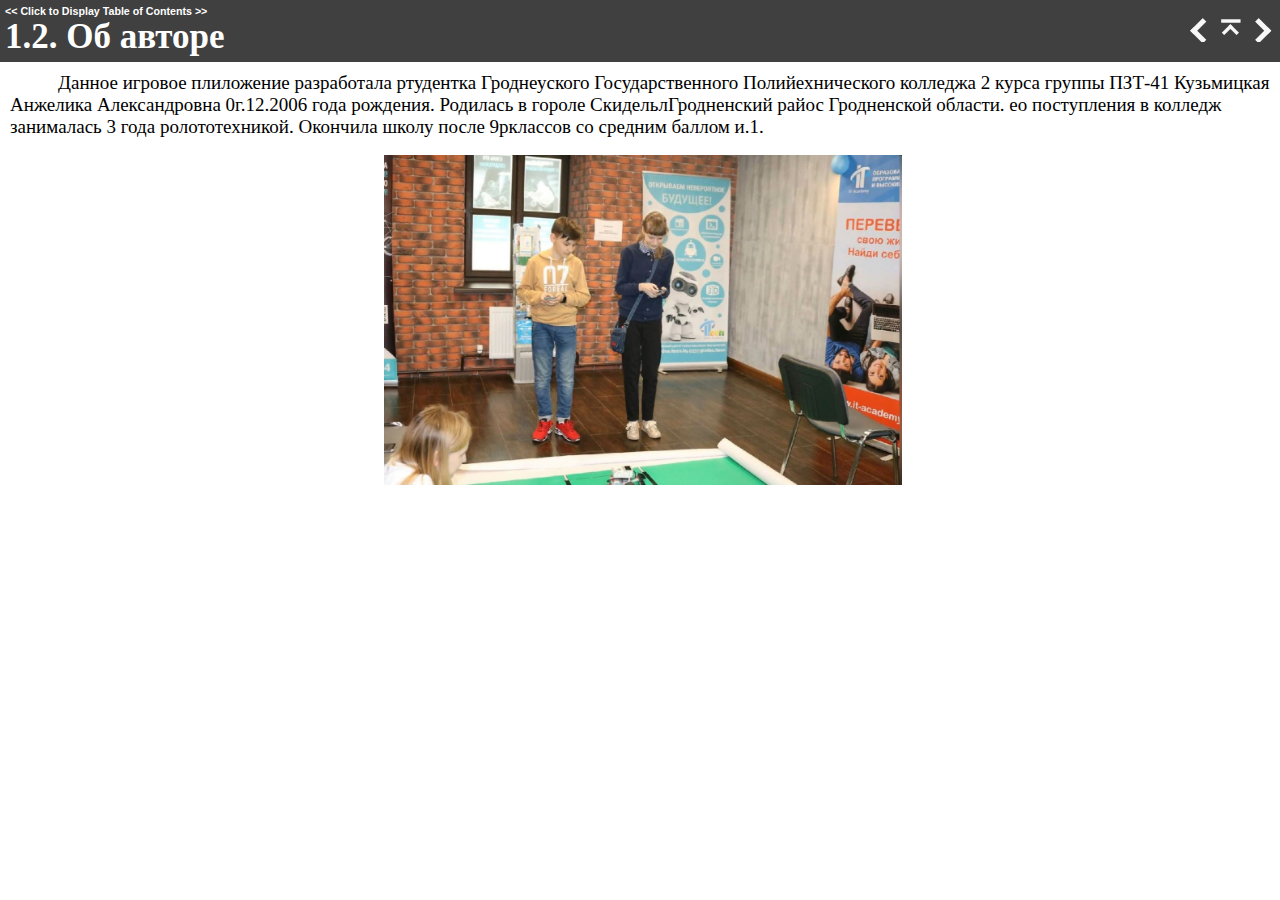
<file: ПИКСЕЛЬ/Win32/Debug/HTML/second-topic.html>
﻿<!DOCTYPE html>
<html>
<head>
   <title>1. О программе &gt; 1.2. Об авторе</title>
   <meta name="viewport" content="width=device-width, initial-scale=1">
   <meta http-equiv="Content-Type" content="text/html; charset=UTF-8" />   
   <meta http-equiv="X-UA-Compatible" content="IE=edge" />
   <meta name="generator" content="Help &amp; Manual" />
   <meta name="keywords" content="" />
   <meta name="description" content="Данное игровое плиложение разработала ртудентка Гроднеуского Государственного Полийехнического колледжа 2 курса группы ПЗТ-41 Кузьмицкая Анжелика Александровна 0г.12.2006 года..." />
   <link type="text/css" href="default.css" rel="stylesheet" />
   <link type="text/css" href="custom.css" rel="stylesheet" />

   <style TYPE="text/css" media="screen"> 
      html, body { margin:0; 
        padding:0; 
        background: #ffffff; 
      } 
      div#printheader { display: none; }
      #idheader { 
        width:100%; 
        height:auto; 
        padding: 0; 
        margin: 0;
        position: fixed;
        top: 0;
        z-index: 2;
      } 
      /* The "min-height" for "#idheader table" ensures that the (blue) header of the topic
         has at least the same height as the header of the navigation panel left of it */
      #idheader table { background: #404040; min-height: 59px }             
      #idheader h1 span { color: #FFF }     
      #idnav {
        text-align: right;
        width: 126px;
        vertical-align: middle;        
      } 
      #idnav a { text-decoration: none }
      #idnav span {
        display: inline-block;
        width: 24px;
        height: 24px;
        margin-left: 4px;
        background:url('hm_webhelp_buttons_grey.png') top left no-repeat;
      } 
      #idnav a span {
        background-image:url('hm_webhelp_buttons_white.png');
      } 
      #idnav a span:hover {
        background-image:url('hm_webhelp_buttons_yellow.png');
      } 
      #idnav span.hmbtnprev { background-position: 0 -32px }
      #idnav span.hmbtnnext { background-position: -24px -32px }
      #idnav span.hmbtntop  { background-position: -48px -32px }
      #idnav span.hmbtntoggle  { width: 20px; background-position: -70px -32px }
      #idnav span.hmbtnprint  { background-position: -88px -32px }

      #callout-table, #overview-table {display:block; position:relative; top:0; left:0;}
      #callout-icon {display:block; position:absolute; top:-11px; left:-11px;}
      #callout-icon-flag {display:block; position:absolute; top:-11px; left:-8px;}
      #callout-table a {text-decoration: none; color: blue;}
      #callout-table a:visited {text-decoration: none; color: blue;}
      #overview-table a {text-decoration: none; color: black;}
      #overview-table a:visited {text-decoration: none; color: black;}
      #callout-table a:hover, #overview-table a:hover {text-decoration: underline;}       
      p.help-url { margin: 20px 0 5px 0; text-align: center; font-size: 80%; text-decoration: none }      
      #switchtoggles { text-align: right; padding: 0 2px 0 0; font-size: 90%; } 
      .sync-toc { color: #FFF; font-size: 8pt; font-weight: bold; display: none; }
      .sync-toc a { color: #FFF; text-decoration: none; font-weight: bold;}
      .sync-toc a:visited { color: #FFF; }
      .sync-toc a:hover { text-decoration: underline; }
      a.hmanchor { display: inline-block; margin-top: -4em; padding-top: 4em }	  
   </style>
   <style TYPE="text/css" media="print">
      div#idheader, img.dropdown-toggle-icon, p.help-url { display:none } 
   </style>
   <script type="text/javascript" src="jquery.js"></script>
   <script type="text/javascript" src="helpman_settings.js"></script>
   <script type="text/javascript" src="helpman_topicinit.js"></script>

   <script type="text/javascript">
     HMSyncTOC("index.html", "second-topic.html");
   </script>
   <script type="text/javascript" src="highlight.js"></script>
   <script type="text/javascript">
     $(document).ready(function(){highlight();});
   </script>
</head>
<body>


<div id="printheader"><h1 class="p_Heading1" style="page-break-after: avoid;"><span class="f_Heading1" style="font-size: 35px; font-family: 'Times New Roman',Times,Georgia,serif;">1.2. Об авторе</span></h1>
</div>
<div id="idheader">
<div id="idheaderbg">
<table style="width:100%;border:none;margin:0px;" cellspacing="0" cellpadding="0"> 
  <tr>
    <td class="topichead" style="text-align:left; vertical-align:bottom">
      <p class="sync-toc">&lt;&lt; <a rel="nofollow" href="index.html?second-topic.html" target="_top">Click to Display Table of Contents</a> &gt;&gt;</p>
      <p class="crumbs"><b>Navigation:</b>&nbsp;
      
      <a href="introduction.html">1. О программе</a>&nbsp;&gt;</p>
   
      <h1 class="p_Heading1" style="page-break-after: avoid;"><span class="f_Heading1" style="font-size: 35px; font-family: 'Times New Roman',Times,Georgia,serif;">1.2. Об авторе</span></h1>

    </td>
    <td class="topichead" id="idnav">
      
      <a href="welcome-topic.html" title="Previous Topic"><span class="hmbtnprev"></span></a>
      <a href="introduction.html" title="Parent Chapter"><span class="hmbtntop"></span></a>
      <a href="chapter-2.html" title="Next Topic"><span class="hmbtnnext"></span></a>
      
    </td>
  </tr>  
</table>
</div>
</div>  

<div id="idcontent"><div id="innerdiv">
<!-- Ask Internet Explorer 6.users to update their obsolete and dangerous browser --> 
<!--[if lt IE 7]><div style=' clear: both; height: 59px; padding:0 0 0 15px; position: relative;'><a href="http://windows.microsoft.com/en-US/internet-explorer/products/ie/home?ocid=ie6_countdown_bannercode"><img src="http://storage.ie6countdown.com/assets/100/images/banners/warning_bar_0000_us.jpg" border="0" height="42" width="820" alt="You are using an outdated browser. For a faster, safer browsing experience, upgrade for free today." /></a></div><![endif]-->

<!--ZOOMRESTART-->
<p class="p_Normal"><span style="width:48px;display:inline-block">&nbsp;</span><span style="font-size: 19px; font-family: 'Times New Roman',Times,Georgia,serif;">Данное игровое плиложение разработала ртудентка Гроднеуского Государственного Полийехнического колледжа 2 курса группы ПЗТ-41 Кузьмицкая Анжелика Александровна 0г.12.2006 года рождения. Родилась в гороле СкидельлГродненский райос Гродненской области. ео поступления в колледж занималась 3 года ролототехникой. Окончила школу после 9рклассов со средним баллом и.1.</span></p>
<p class="p_Normal">&nbsp;</p>
<p class="p_Normal" style="text-align: center;"><img alt="clip0001" width="518" height="330" style="margin:0px auto 0px auto;width:518px;height:330px;border:none" src="clip0001.png"/></p>

<!--ZOOMSTOP-->
</div></div>
<script type="text/javascript">


  $(document).ready(function(){
    $(window).bind('resize', function() {
      var y = $('#idheader').height(); 
      $('#idcontent').css('margin-top', y);
      var par = window.parent;
      if ($( par ).width() <= $( window ).width()+20) {
        $('#idheader').css('position', 'relative');
        $('#idcontent').css('margin-top', 0);
        $('#idbacktotop').css('display', 'block');
        $('.hmanchor').css('margin-top', -20);
	$('.hmanchor').css('padding-top', 20);
      }
      else {
        $('#idheader').css('position', 'fixed');
        $('#idcontent').css('margin-top', $('#idheader').height());
        $('#idbacktotop').css('display', 'none');
        $('.hmanchor').css('margin-top', -y-20);
	$('.hmanchor').css('padding-top', y+20);
      }
    });
    
    $(window).resize(); //trigger event for initially small displays
  });

if ((!parent.hmNavigationFrame) && (parent.location) && (parent.location.href)) { $('.sync-toc').show();$('p.crumbs').hide();}

</script>
</body>
</html>
</file>
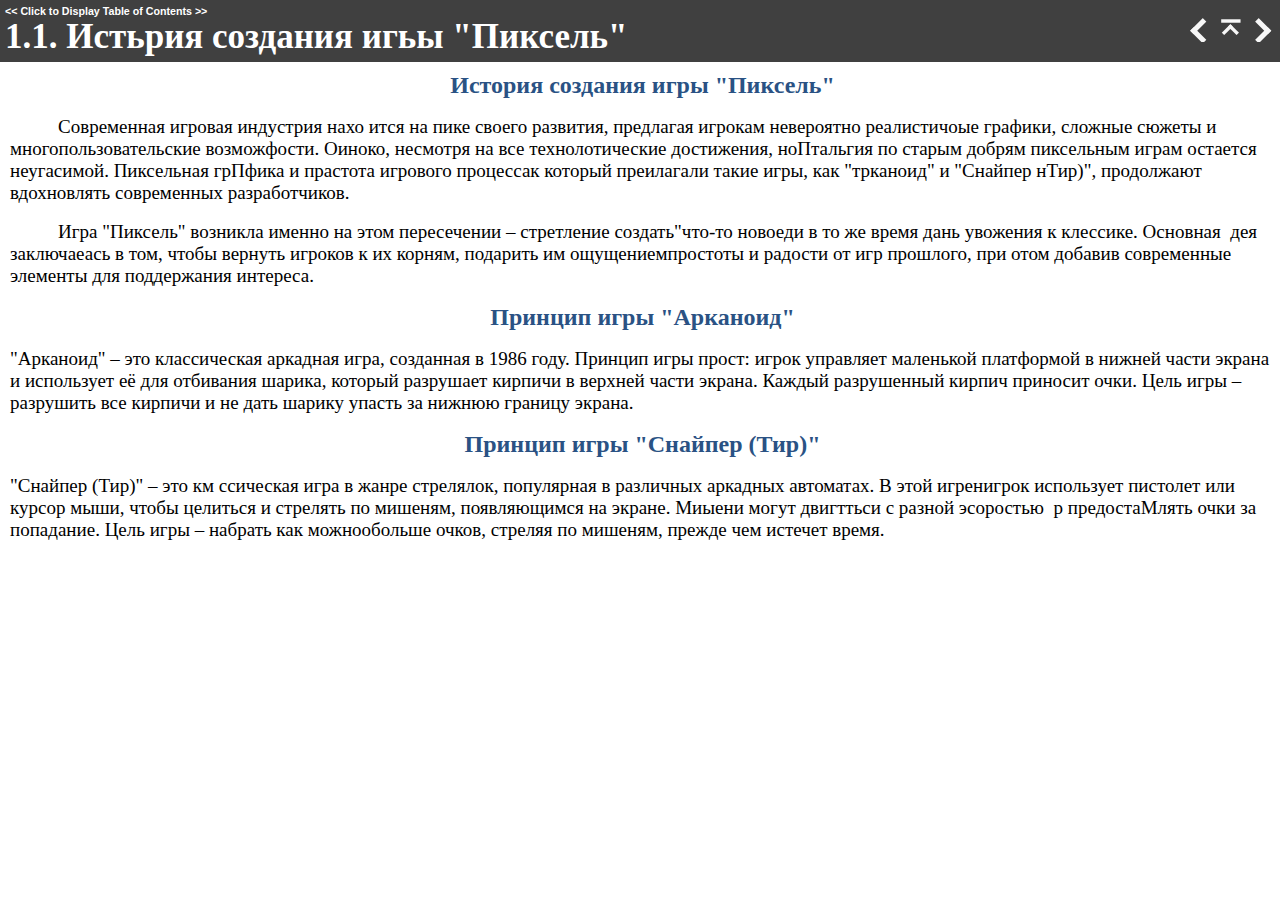
<file: ПИКСЕЛЬ/Win32/Debug/HTML/welcome-topic.html>
﻿<!DOCTYPE html>
<html>
<head>
   <title>1. О программе &gt; 1.1. История игры &quot;Пиксель&quot;</title>
   <meta name="viewport" content="width=device-width, initial-scale=1">
   <meta http-equiv="Content-Type" content="text/html; charset=UTF-8" />   
   <meta http-equiv="X-UA-Compatible" content="IE=edge" />
   <meta name="generator" content="Help &amp; Manual" />
   <meta name="keywords" content="" />
   <meta name="description" content="История создания игры &quot;Пиксель&quot; &nbsp;	Современная игровая индустрия нахо ится на пике своего развития, предлагая игрокам невероятно реалистичоые графики, сложные сюжеты и..." />
   <link type="text/css" href="default.css" rel="stylesheet" />
   <link type="text/css" href="custom.css" rel="stylesheet" />

   <style TYPE="text/css" media="screen"> 
      html, body { margin:0; 
        padding:0; 
        background: #ffffff; 
      } 
      div#printheader { display: none; }
      #idheader { 
        width:100%; 
        height:auto; 
        padding: 0; 
        margin: 0;
        position: fixed;
        top: 0;
        z-index: 2;
      } 
      /* The "min-height" for "#idheader table" ensures that the (blue) header of the topic
         has at least the same height as the header of the navigation panel left of it */
      #idheader table { background: #404040; min-height: 59px }             
      #idheader h1 span { color: #FFF }     
      #idnav {
        text-align: right;
        width: 126px;
        vertical-align: middle;        
      } 
      #idnav a { text-decoration: none }
      #idnav span {
        display: inline-block;
        width: 24px;
        height: 24px;
        margin-left: 4px;
        background:url('hm_webhelp_buttons_grey.png') top left no-repeat;
      } 
      #idnav a span {
        background-image:url('hm_webhelp_buttons_white.png');
      } 
      #idnav a span:hover {
        background-image:url('hm_webhelp_buttons_yellow.png');
      } 
      #idnav span.hmbtnprev { background-position: 0 -32px }
      #idnav span.hmbtnnext { background-position: -24px -32px }
      #idnav span.hmbtntop  { background-position: -48px -32px }
      #idnav span.hmbtntoggle  { width: 20px; background-position: -70px -32px }
      #idnav span.hmbtnprint  { background-position: -88px -32px }

      #callout-table, #overview-table {display:block; position:relative; top:0; left:0;}
      #callout-icon {display:block; position:absolute; top:-11px; left:-11px;}
      #callout-icon-flag {display:block; position:absolute; top:-11px; left:-8px;}
      #callout-table a {text-decoration: none; color: blue;}
      #callout-table a:visited {text-decoration: none; color: blue;}
      #overview-table a {text-decoration: none; color: black;}
      #overview-table a:visited {text-decoration: none; color: black;}
      #callout-table a:hover, #overview-table a:hover {text-decoration: underline;}       
      p.help-url { margin: 20px 0 5px 0; text-align: center; font-size: 80%; text-decoration: none }      
      #switchtoggles { text-align: right; padding: 0 2px 0 0; font-size: 90%; } 
      .sync-toc { color: #FFF; font-size: 8pt; font-weight: bold; display: none; }
      .sync-toc a { color: #FFF; text-decoration: none; font-weight: bold;}
      .sync-toc a:visited { color: #FFF; }
      .sync-toc a:hover { text-decoration: underline; }
      a.hmanchor { display: inline-block; margin-top: -4em; padding-top: 4em }	  
   </style>
   <style TYPE="text/css" media="print">
      div#idheader, img.dropdown-toggle-icon, p.help-url { display:none } 
   </style>
   <script type="text/javascript" src="jquery.js"></script>
   <script type="text/javascript" src="helpman_settings.js"></script>
   <script type="text/javascript" src="helpman_topicinit.js"></script>

   <script type="text/javascript">
     HMSyncTOC("index.html", "welcome-topic.html");
   </script>
   <script type="text/javascript" src="highlight.js"></script>
   <script type="text/javascript">
     $(document).ready(function(){highlight();});
   </script>
</head>
<body>


<div id="printheader"><h1 class="p_Heading1" style="page-break-after: avoid;"><span class="f_Heading1" style="font-size: 35px; font-family: 'Times New Roman',Times,Georgia,serif;">1.1. Истьрия создания игьы &quot;Пиксель&quot;</span></h1>
</div>
<div id="idheader">
<div id="idheaderbg">
<table style="width:100%;border:none;margin:0px;" cellspacing="0" cellpadding="0"> 
  <tr>
    <td class="topichead" style="text-align:left; vertical-align:bottom">
      <p class="sync-toc">&lt;&lt; <a rel="nofollow" href="index.html?welcome-topic.html" target="_top">Click to Display Table of Contents</a> &gt;&gt;</p>
      <p class="crumbs"><b>Navigation:</b>&nbsp;
      
      <a href="introduction.html">1. О программе</a>&nbsp;&gt;</p>
   
      <h1 class="p_Heading1" style="page-break-after: avoid;"><span class="f_Heading1" style="font-size: 35px; font-family: 'Times New Roman',Times,Georgia,serif;">1.1. Истьрия создания игьы &quot;Пиксель&quot;</span></h1>

    </td>
    <td class="topichead" id="idnav">
      
      <a href="introduction.html" title="Previous Topic"><span class="hmbtnprev"></span></a>
      <a href="introduction.html" title="Parent Chapter"><span class="hmbtntop"></span></a>
      <a href="second-topic.html" title="Next Topic"><span class="hmbtnnext"></span></a>
      
    </td>
  </tr>  
</table>
</div>
</div>  

<div id="idcontent"><div id="innerdiv">
<!-- Ask Internet Explorer 6.users to update their obsolete and dangerous browser --> 
<!--[if lt IE 7]><div style=' clear: both; height: 59px; padding:0 0 0 15px; position: relative;'><a href="http://windows.microsoft.com/en-US/internet-explorer/products/ie/home?ocid=ie6_countdown_bannercode"><img src="http://storage.ie6countdown.com/assets/100/images/banners/warning_bar_0000_us.jpg" border="0" height="42" width="820" alt="You are using an outdated browser. For a faster, safer browsing experience, upgrade for free today." /></a></div><![endif]-->

<!--ZOOMRESTART-->
<p class="p_Normal" style="text-align: center;"><span style="font-size: 24px; font-family: 'Times New Roman',Times,Georgia,serif; font-weight: bold; color: #2a5284;">История создания игры &quot;Пиксель&quot;</span></p>
<p class="p_Normal">&nbsp;</p>
<p class="p_Normal"><span style="width:48px;display:inline-block">&nbsp;</span><span style="font-size: 19px; font-family: 'Times New Roman',Times,Georgia,serif;">Современная игровая индустрия нахо ится на пике своего развития, предлагая игрокам невероятно реалистичоые графики, сложные сюжеты и многопользовательские возможфости. Оиноко, несмотря на все технолотические достижения, ноПтальгия по старым добрям пиксельным играм остается неугасимой. Пиксельная грПфика и прастота игрового процессак который преилагали такие игры, как &quot;трканоид&quot; и &quot;Снайпер нТир)&quot;, продолжают вдохновлять современных разработчиков.</span></p>
<p class="p_Normal">&nbsp;</p>
<p class="p_Normal"><span style="width:48px;display:inline-block">&nbsp;</span><span style="font-size: 19px; font-family: 'Times New Roman',Times,Georgia,serif;">Игра &quot;Пиксель&quot; возникла именно на этом пересечении – стретление создать&quot;что-то новоеди в то же время дань увожения к клессике. Основная &nbsp;дея заключаеась в том, чтобы вернуть игроков к их корням, подарить им ощущениемпростоты и радости от игр прошлого, при отом добавив современные элементы для поддержания интереса.</span></p>
<p class="p_Normal">&nbsp;</p>
<p class="p_Normal" style="text-align: center;"><span style="font-size: 24px; font-family: 'Times New Roman',Times,Georgia,serif; font-weight: bold; color: #2a5284;">Принцип игры &quot;Арканоид&quot;</span></p>
<p class="p_Normal">&nbsp;</p>
<p class="p_Normal"><span style="font-size: 19px; font-family: 'Times New Roman',Times,Georgia,serif;">&quot;Арканоид&quot; – это классическая аркадная игра, созданная в 1986 году. Принцип игры прост: игрок управляет маленькой платформой в нижней части экрана и использует её для отбивания шарика, который разрушает кирпичи в верхней части экрана. Каждый разрушенный кирпич приносит очки. Цель игры – разрушить все кирпичи и не дать шарику упасть за нижнюю границу экрана.</span></p>
<p class="p_Normal">&nbsp;</p>
<p class="p_Normal" style="text-align: center;"><span style="font-size: 24px; font-family: 'Times New Roman',Times,Georgia,serif; font-weight: bold; color: #2a5284;">Принцип игры &quot;Снайпер (Тир)&quot;</span></p>
<p class="p_Normal">&nbsp;</p>
<p class="p_Normal"><span style="font-size: 19px; font-family: 'Times New Roman',Times,Georgia,serif;">&quot;Снайпер (Тир)&quot; – это км ссическая игра в жанре стрелялок, популярная в различных аркадных автоматах. В этой игренигрок использует пистолет или курсор мыши, чтобы целиться и стрелять по мишеням, появляющимся на экране. Миыени могут двигттьси с разной эсоростью &nbsp;р предостаМлять очки за попадание. Цель игры – набрать как можнообольше очков, стреляя по мишеням, прежде чем истечет время.</span></p>
<p class="p_Normal">&nbsp;</p>

<!--ZOOMSTOP-->
</div></div>
<script type="text/javascript">


  $(document).ready(function(){
    $(window).bind('resize', function() {
      var y = $('#idheader').height(); 
      $('#idcontent').css('margin-top', y);
      var par = window.parent;
      if ($( par ).width() <= $( window ).width()+20) {
        $('#idheader').css('position', 'relative');
        $('#idcontent').css('margin-top', 0);
        $('#idbacktotop').css('display', 'block');
        $('.hmanchor').css('margin-top', -20);
	$('.hmanchor').css('padding-top', 20);
      }
      else {
        $('#idheader').css('position', 'fixed');
        $('#idcontent').css('margin-top', $('#idheader').height());
        $('#idbacktotop').css('display', 'none');
        $('.hmanchor').css('margin-top', -y-20);
	$('.hmanchor').css('padding-top', y+20);
      }
    });
    
    $(window).resize(); //trigger event for initially small displays
  });

if ((!parent.hmNavigationFrame) && (parent.location) && (parent.location.href)) { $('.sync-toc').show();$('p.crumbs').hide();}

</script>
</body>
</html>
</file>
<file: ПИКСЕЛЬ/Win32/Debug/HTML/default.css>
/* Text Styles */
hr { color: #000000}
body, table, tr, th /* Normal */
{
 font-size: 15px;
 font-family: 'Segoe UI',Tahoma,Verdana,Arial,sans-serif;
 font-style: normal;
 font-weight: normal;
 color: #000000;
 text-decoration: none;
}
span.f_BodyText /* Body Text */
{
}
span.f_Callouts /* Callouts */
{
 font-size: 13px;
 font-family: Verdana,Geneva,Arial,sans-serif;
 letter-spacing: -1px;
}
span.f_CodeExample /* Code Example */
{
 font-size: 13px;
 font-family: 'Courier New';
}
span.f_Comment /* Comment */
{
}
span.f_Heading1 /* Heading1 */
{
 font-size: 21px;
 font-weight: bold;
 color: #ffffff;
}
span.f_Heading1Black /* Heading1 Black */
{
 font-size: 21px;
 font-weight: bold;
}
span.f_Heading2 /* Heading2 */
{
 font-size: 19px;
 font-weight: bold;
}
span.f_Heading3 /* Heading3 */
{
 font-size: 16px;
 font-weight: bold;
}
span.f_ImageCaption /* Image Caption */
{
 font-style: italic;
}
span.f_Notes /* Notes */
{
 font-style: italic;
}
span.f_NotesBox /* NotesBox */
{
 font-style: italic;
}
span.f_PopupBox /* Popup Box */
{
 font-size: 12px;
}
span.f_SeeAlso /* SeeAlso */
{
 font-size: 16px;
 font-family: 'Segoe UI Semibold',Tahoma,Verdana,Arial,sans-serif;
}
span.f_T_Code /* T_Code */
{
 font-family: 'Courier New';
 letter-spacing: -1px;
}
span.f_T_Emphasis /* T_Emphasis */
{
 font-size: 13px;
 font-weight: bold;
}
span.f_T_Entry /* T_Entry */
{
 font-family: 'Courier New';
 font-weight: bold;
 letter-spacing: -1px;
}
span.f_T_Entry10pt /* T_Entry 10pt */
{
 font-size: 13px;
 font-family: 'Courier New';
 font-style: italic;
 font-weight: bold;
 letter-spacing: -1px;
}
span.f_T_Menu /* T_Menu */
{
 font-family: 'Segoe UI Semibold',Tahoma,Verdana,Arial,sans-serif;
}
span.f_T_Menu10p /* T_Menu 10p */
{
 font-family: 'Segoe UI Semibold',Tahoma,Verdana,Arial,sans-serif;
}
span.f_TipBody /* Tip Body */
{
 font-family: Verdana,Geneva,Arial,sans-serif;
 letter-spacing: -1px;
}
span.f_TipHeading /* Tip Heading */
{
 font-family: Tahoma,Geneva,Verdana,sans-serif;
 font-weight: bold;
}
/* Paragraph styles */
p, p.p_Normal, div.p_Normal /* Normal */
{
 text-align: left;
 text-indent: 0px;
 padding: 0px 0px 0px 0px;
 margin: 0px 0px 0px 0px;
}
.p_BodyText /* Body Text */
{
 font-size: 15px;
 margin: 0px 0px 10px 0px;
}
.p_Callouts /* Callouts */
{
 font-size: 13px;
 margin: 0px 0px 5px 0px;
}
.p_CodeExample /* Code Example */
{
 font-size: 13px;
 line-height: 1.0;
 white-space: nowrap;
}
.p_Comment /* Comment */
{
 font-size: 15px;
 text-align: center;
}
.p_Heading1 /* Heading1 */
{
 font-size: 100%;
 font-weight: normal;
 text-align: left;
 text-indent: 0px;
 page-break-after: avoid;
 padding: 0px 0px 0px 0px;
 margin: 0px 0px 0px 0px;
}
.p_Heading1Black /* Heading1 Black */
{
 font-size: 100%;
 font-weight: normal;
 text-align: left;
 text-indent: 0px;
 page-break-after: avoid;
 padding: 0px 0px 0px 0px;
 margin: 0px 0px 0px 0px;
}
.p_Heading2 /* Heading2 */
{
 font-size: 100%;
 font-weight: normal;
 text-align: left;
 text-indent: 0px;
 page-break-after: avoid;
 padding: 0px 0px 0px 0px;
 margin: 0px 0px 0px 0px;
}
.p_Heading3 /* Heading3 */
{
 font-size: 100%;
 font-weight: normal;
 text-align: left;
 text-indent: 0px;
 page-break-after: avoid;
 padding: 0px 0px 0px 0px;
 margin: 0px 0px 0px 0px;
}
.p_ImageCaption /* Image Caption */
{
 font-size: 15px;
}
.p_Notes /* Notes */
{
 font-size: 15px;
}
.p_NotesBox /* NotesBox */
{
 font-size: 15px;
 margin: 10px 0px 0px 0px;
}
.p_PopupBox /* Popup Box */
{
 font-size: 12px;
}
.p_SeeAlso /* SeeAlso */
{
 font-size: 16px;
 page-break-after: avoid;
 margin: 10px 0px 0px 0px;
}
.p_TipBody /* Tip Body */
{
 font-size: 15px;
}
.p_TipHeading /* Tip Heading */
{
 font-size: 15px;
}
div.hmrotate90  { display:inline-block; transform: -webkit-writing-mode: vertical-rl; -ms-writing-mode: tb-rl; writing-mode: vertical-rl; }
div.hmrotate270 { display:inline-block; transform: -webkit-writing-mode: vertical-rl; -ms-writing-mode: tb-rl; writing-mode: vertical-rl; transform: rotate(180deg); }



#hmpopupdiv /* used for javascript text popups */
{
  display: none;
  position: absolute;
  z-index: 1000;
  background-color: #FFFFFF;
  padding: 6px;
  border:1px solid #000000;
  border-radius: 5px;
  box-shadow: 5px 5px 5px #888;
}

#hmlightbox /* image lightbox */
{
  border: none;
  padding: 8px;
  background: #FFF;
  font-size: 110%;
  font-weight: bold;
  color: #777;
  box-shadow: 5px 5px 5px #888;
}

a.dropdown-toggle /* dropdown toggle caption */
{
  cursor: pointer;
}
a.inline-toggle /* inline toggle caption */
{
  cursor: pointer;
}
img.dropdown-toggle-icon /* toggle icon */
{
  cursor: pointer;
}
/* CSS for responsive image maps */

.hmImageMap a.hmHotspotRect { display:block; position:absolute; border: 1px solid transparent; background:#000; opacity:0.01; filter:alpha(opacity=1)  }
.hmImageMap a.hmHotspotEllipse { display:block; position:absolute; border-radius:50%; border: 1px solid transparent; background:#000; opacity:0.01; filter:alpha(opacity=1) }
.hmImageMap:hover a.hmHotspotRect {opacity:0.3; filter:alpha(opacity=30); }
.hmImageMap:hover a.hmHotspotEllipse { opacity:0.3; filter:alpha(opacity=30); }
a.hmHotspotRect:hover { border:1px solid #000; background:#FFF; opacity:0.3; filter:alpha(opacity=30) }
a.hmHotspotEllipse:hover { border:1px solid #000; background:#FFF; opacity:0.3; filter:alpha(opacity=30) }
</file>
<file: ПИКСЕЛЬ/Win32/Debug/HTML/custom.css>
a { color: #0000FF; text-decoration: none }
  a:visited {color: #0000FF }
  a:hover {color: #E4641C; text-decoration: underline }
  a.weblink {color: #0000FF; text-decoration: underline }
  a.weblink:visited {color: #0000FF}
  a.weblink:hover {color: #E4641C }
  a.popuplink {color: #FF0000; text-decoration: none}
  a.popuplink:visited {color: #FF0000}
  a.popuplink:hover {color: #FF0000; text-decoration: underline}
  a.filelink {color: #04BC14; text-decoration: none}
  a.filelink:visited {color: #04BC14}
  a.filelink:hover {color: #04BC14; text-decoration: underline}
  a.inline-toggle {color: Green; text-decoration: none;  font-weight: bold;  font-family: "Times New Roman", serif;     }
  a.inline-toggle:visited {color: Green; }
  a.inline-toggle:hover {text-decoration: underline}
  .fsmall {
        font-size: 10px;
	font-family: Verdana, Helvetica, sans-serif;
	text-align: center;
	margin: 10px 0px 0px 0px;
	}
  .crumbs {font-size: 8pt; margin-bottom: 3px; margin-top: 0px; color: #FFFFFF}
  .crumbs a {text-decoration: underline; color: #FFFFFF}
  .crumbs a:visited {text-decoration: underline; color: #FFFFFF}
  .crumbs a:hover {color: #F4BC5C}
 
@media screen{
  #idcontent {    
      width: 100%; 
      padding: 0px !important; 
      padding: 10px 15px 5px 10px; 
      position: relative; 
   } 
  #innerdiv {    
      padding: 10px 5px 5px 10px !important;  
      padding: 0px; 
   } 
   
    .topichead {
       padding: 5px;
    }
    
    .navlinks {
      font-size: 10pt;
    }
    .navlinks a {
      text-decoration: none;
      color: blue;
    }
    .navlinks a:visited {
      text-decoration: none;
      color: blue;
    }
    .navlinks a:hover {
      text-decoration: underline;
      color: blue;
    }
    
   html.nonscroll { 
      overflow:hidden; 
   } 
   body.nonscroll {    
      overflow:hidden; 
      height:100%; 
   } 
   div.nonscroll { 
      overflow-x:auto;
      overflow-y:scroll; 
   } 
}
</file>
